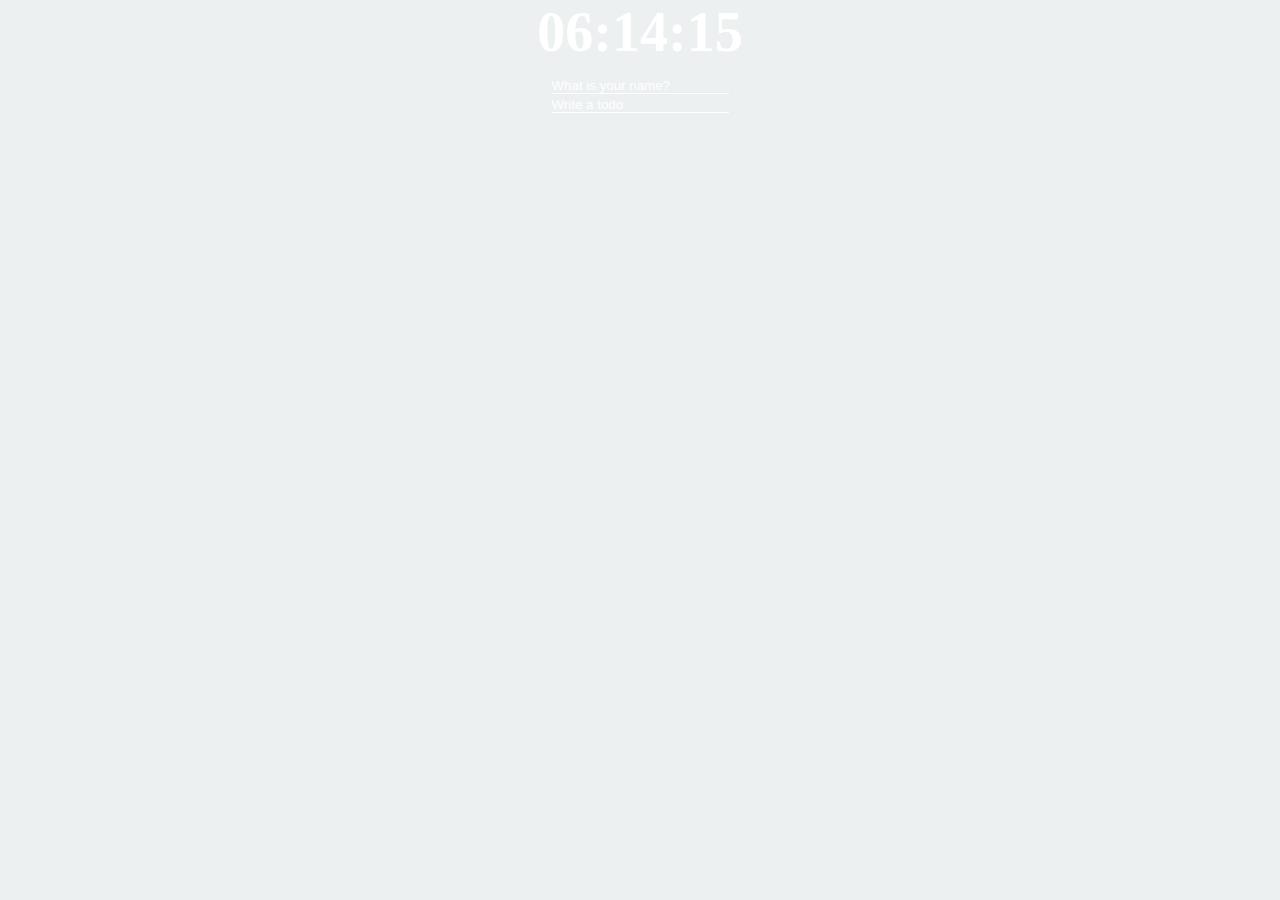
<file: Clock.html>
<!DOCTYPE html>
<html lang="en">
<head>
    <meta charset="UTF-8">
    <meta name="viewport" content="width=device-width, initial-scale=1.0">
    <title>Document</title>
    <link rel="stylesheet" href="style.css">
    <style>
        .form{
            display:none;
        }
        .greetings{
            display:none;
        }
    
        .showing {
          display: block;
        }
    </style>
</head>
<body>
    <!-- 시계 -->
    <div class="js-clock">
        <h1>00:00</h1>
    </div>
    <form action="" class="js-form form">
        <input type="text" placeholder="What is your name?"/>
    </form>
    <form action="" class="js-toDoForm">
        <input type="text" placeholder="Write a todo">
    </form>
    <ul class="js-toDoList">
        
    </ul>
    <h4 class="js-greetings greetings"></h4>
    <script src="clock.js"></script>
    <script src="gretting.js"></script>
    <script src="todo.js"></script>
</body>
</html>
</file>
<file: style.css>
*{
  margin:0;
  padding: 0;
  box-sizing: border-box;
}
html{
  height: 100%;
}

body {
    background-color: #ecf0f1;
    height: 100%;
  }
  
  .btn {
    cursor: pointer;
  }
  body {
    color: #34495e;
    width: 100%;
    overflow: hidden;
  }
  
  .clicked {
    color: #7f8c8d;
  }
  
  .form,
  .greetings {
    display: none;
    font-size:18px;
  }
  
  .showing {
    display: block;
  }

  .bgImage{
    position: absolute;
    top: 0;
    left: 0;
    width: 100%;
    height: 100%;
    
    background-size: cover;
    z-index: -1;
    background-position: 50%;
  }

  h1,h4{
    color:#fff;
    text-align: center;
  }
.js-form{
  text-align: center;
}
.js-toDoForm{
  color:#fff;
  text-align: center;
}

input{
    background: none;
    border: 0;
    border-bottom: 1px solid #fff;
    color: #fff;
}

input::placeholder{
  color:#fff;
}

.js-toDoList{
  margin-top: 20px;
  font-size: 14px;
}
  .js-toDoList li{
    color:#fff;
    text-align: center;
    padding:3px 0;
    list-style: none;
  }
  .js-toDoList li button{
    margin-left: 5px;
    color: #fff;
    background: none;
    border: 0;
    font-weight: 600;
  }

  .c_box{
    display: flex;
    align-items: center;
    justify-content: center;
    height: 100%;
    overflow: hidden;
    padding:0 15px;
  }

  .js-clock{
    margin-bottom:10px;
    font-size:28px;
  }

  .js-weather{
    color:#fff;
    text-align: center;
    width: 100%;
    display: block;
    margin-bottom:20px;
  }

  input:focus::-webkit-input-placeholder { color:transparent }
  input:focus { outline: none; }
</file>
